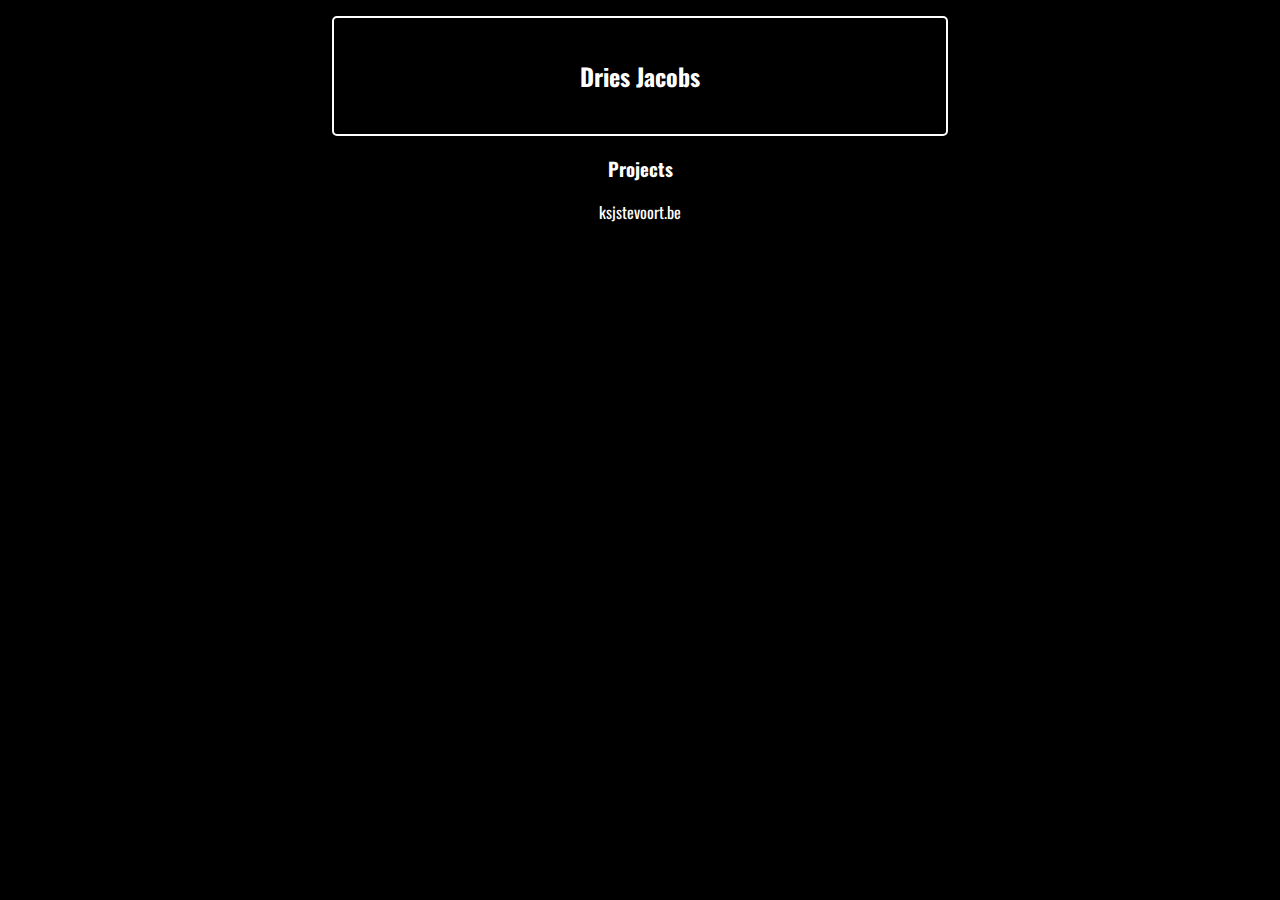
<file: index.html>
<!DOCTYPE html PUBLIC "-//W3C//DTD XHTML 1.0 Transitional//EN"
"http://www.w3.org/TR/xhtml1/DTD/xhtml1-transitional.dtd">
<html xmlns="http://www.w3.org/1999/xhtml" xml:lang="nl" lang="nl">
<head>
  <title>Dries Jacobs</title>
  <LINK href="style.css" rel="stylesheet" type="text/css">
  <link href='http://fonts.googleapis.com/css?family=Oswald&subset=latin,latin-ext' rel='stylesheet' type='text/css'>
</head>
<body>
  <p class="center"><div class="name"><h2>Dries Jacobs</h2></div></p>
  <div><h3>Projects</h3>
  <p class="center"><a href="http://www.ksjstevoort.be/">ksjstevoort.be</a></p>
  </div>
</body>
</html>
</file>
<file: style.css>
body {
  background-color:black;
  color:white;
  font-family: 'Oswald', sans-serif;
  font-weight:40px;
  font-style:light;
}
.name {
  border:2px solid white;
  border-radius:5px;
  padding:20px 180px 20px 180px;
  text-align:center;
  width:20%;
  top:5vh;
  display: block;
  margin-left: auto;
  margin-right: auto;
}
h3 {
  text-align:center;
}
.center {
  text-align:center;
}
a {
  text-decoration:none;
  color:white;
}
</file>
